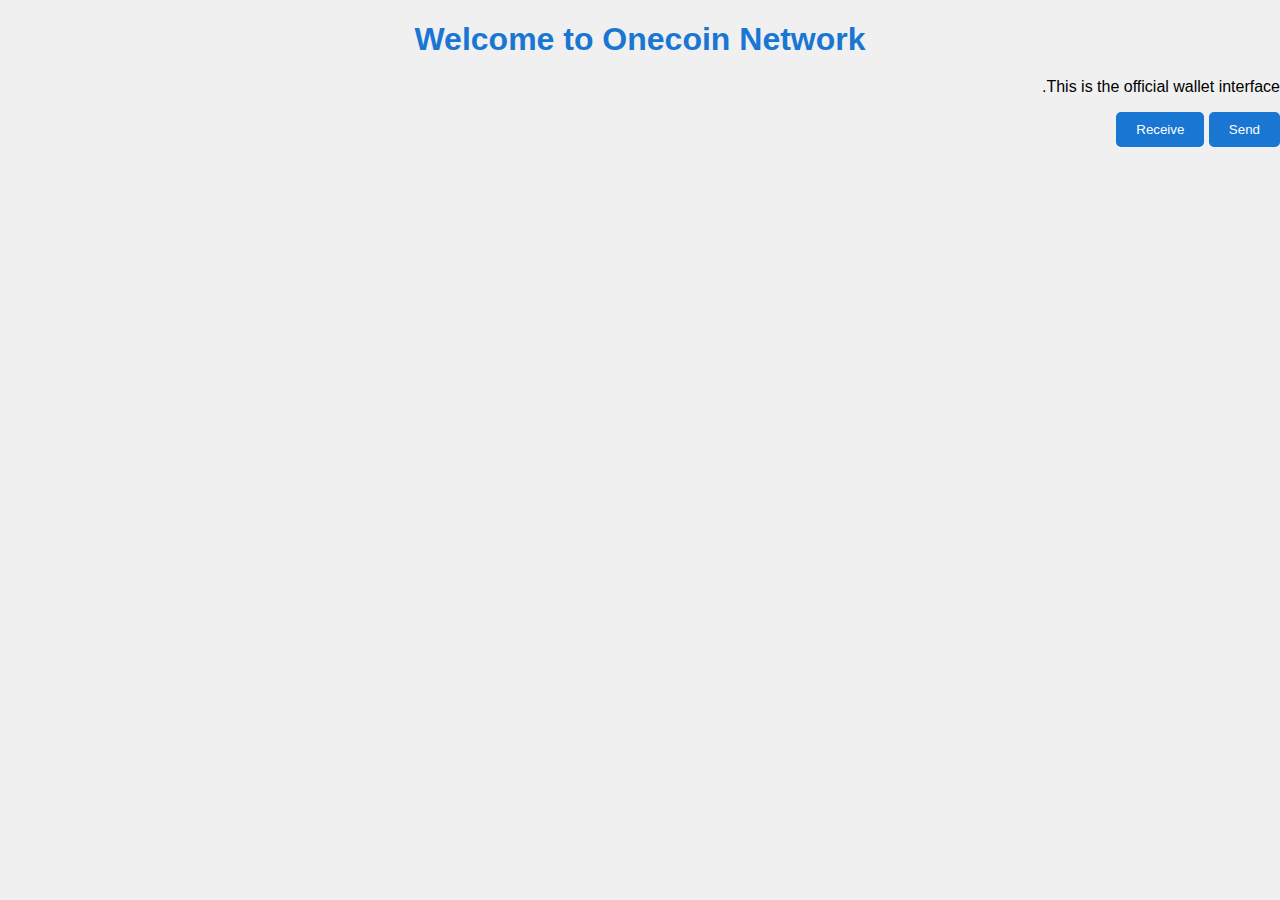
<file: index.html>
<!DOCTYPE html>
<html lang="en">
<head>
    <meta charset="UTF-8">
    <title>Onecoin Wallet</title>
    <link rel="stylesheet" href="style.css">
</head>
<body>
    <h1>Welcome to Onecoin Network</h1>
    <p>This is the official wallet interface.</p>
    <button onclick="alert('Send ONE')">Send</button>
    <button onclick="alert('Receive ONE')">Receive</button>
</body>
</html>
</file>
<file: style.css>
body {
  font-family: 'Arial', sans-serif;
  direction: rtl;
  background-color: #f0f0f0;
  margin: 0;
  padding: 0;
}

.container {
  margin: 50px auto;
  max-width: 400px;
  background: #fff;
  padding: 25px;
  border-radius: 10px;
  box-shadow: 0 0 10px rgba(0,0,0,0.1);
}

h1 {
  color: #1976d2;
  margin-bottom: 20px;
  text-align: center;
}

.wallet-box label {
  display: block;
  margin-top: 10px;
}

.wallet-box input {
  width: 100%;
  padding: 8px;
  margin-top: 5px;
  margin-bottom: 10px;
  border: 1px solid #ccc;
  border-radius: 5px;
}

.send-box {
  margin-top: 20px;
  padding-top: 10px;
  border-top: 1px solid #ddd;
}

.buttons {
  display: flex;
  justify-content: space-between;
  margin-top: 20px;
}

button {
  padding: 10px 20px;
  background-color: #1976d2;
  color: white;
  border: none;
  border-radius: 5px;
  cursor: pointer;
}

button:hover {
  background-color: #125a9c;
}
</file>
